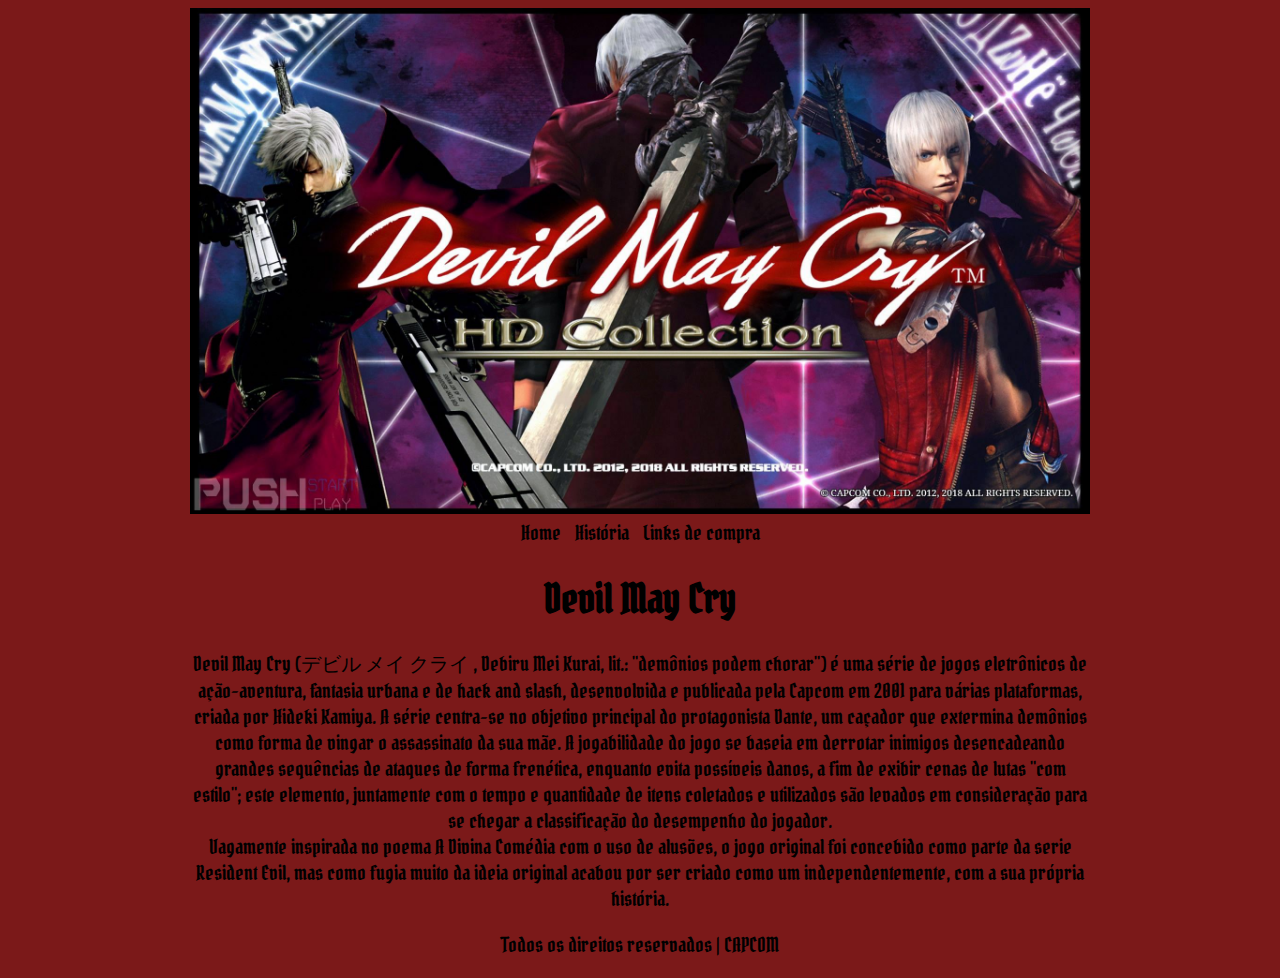
<file: index.html>
<!DOCTYPE html>
<html>
    <head>
        <meta charset="utf-8">
        <title>Home</title>
        <link rel="stylesheet" type="text/css" href="css/style.css">
        <link rel="preconnect" href="https://fonts.googleapis.com">
        <link rel="preconnect" href="https://fonts.gstatic.com" crossorigin>
        <link href="https://fonts.googleapis.com/css2?family=Pirata+One&display=swap" rel="stylesheet">
    </head>
    <body>
        <div id="principal">
            <div>
                <img src="images/banner1.jpg">
                <div id="menu">
                    <a href="index.html">Home</a>
                    <a href="pages/historia.html">História</a>
                    <a href="pages/linkscompra.html">Links de compra</a>
                </div>
            </div>
        </div>
        <div id="sobre">
            <h1>Devil May Cry</h1>
            <p>
                Devil May Cry (デビル メイ クライ , Debiru Mei Kurai, lit.: "demônios podem chorar") é uma série de jogos eletrônicos de ação-aventura, fantasia urbana e de hack and slash, desenvolvida e publicada pela Capcom em 2001 para várias plataformas, criada por Hideki Kamiya. A série centra-se no objetivo principal do protagonista Dante, um caçador que extermina demônios como forma de vingar o assassinato da sua mãe. A jogabilidade do jogo se baseia em derrotar inimigos desencadeando grandes sequências de ataques de forma frenética, enquanto evita possíveis danos, a fim de exibir cenas de lutas "com estilo"; este elemento, juntamente com o tempo e quantidade de itens coletados e utilizados são levados em consideração para se chegar a classificação do desempenho do jogador. <br>
                Vagamente inspirada no poema A Divina Comédia com o uso de alusões, o jogo original foi concebido como parte da serie Resident Evil, mas como fugia muito da ideia original acabou por ser criado como um independentemente, com a sua própria história.
            </p>
        </div>
        <div id="rodape">
            <p>
                Todos os direitos reservados | CAPCOM
            </p>
        </div>
    </body>
</html>
</file>
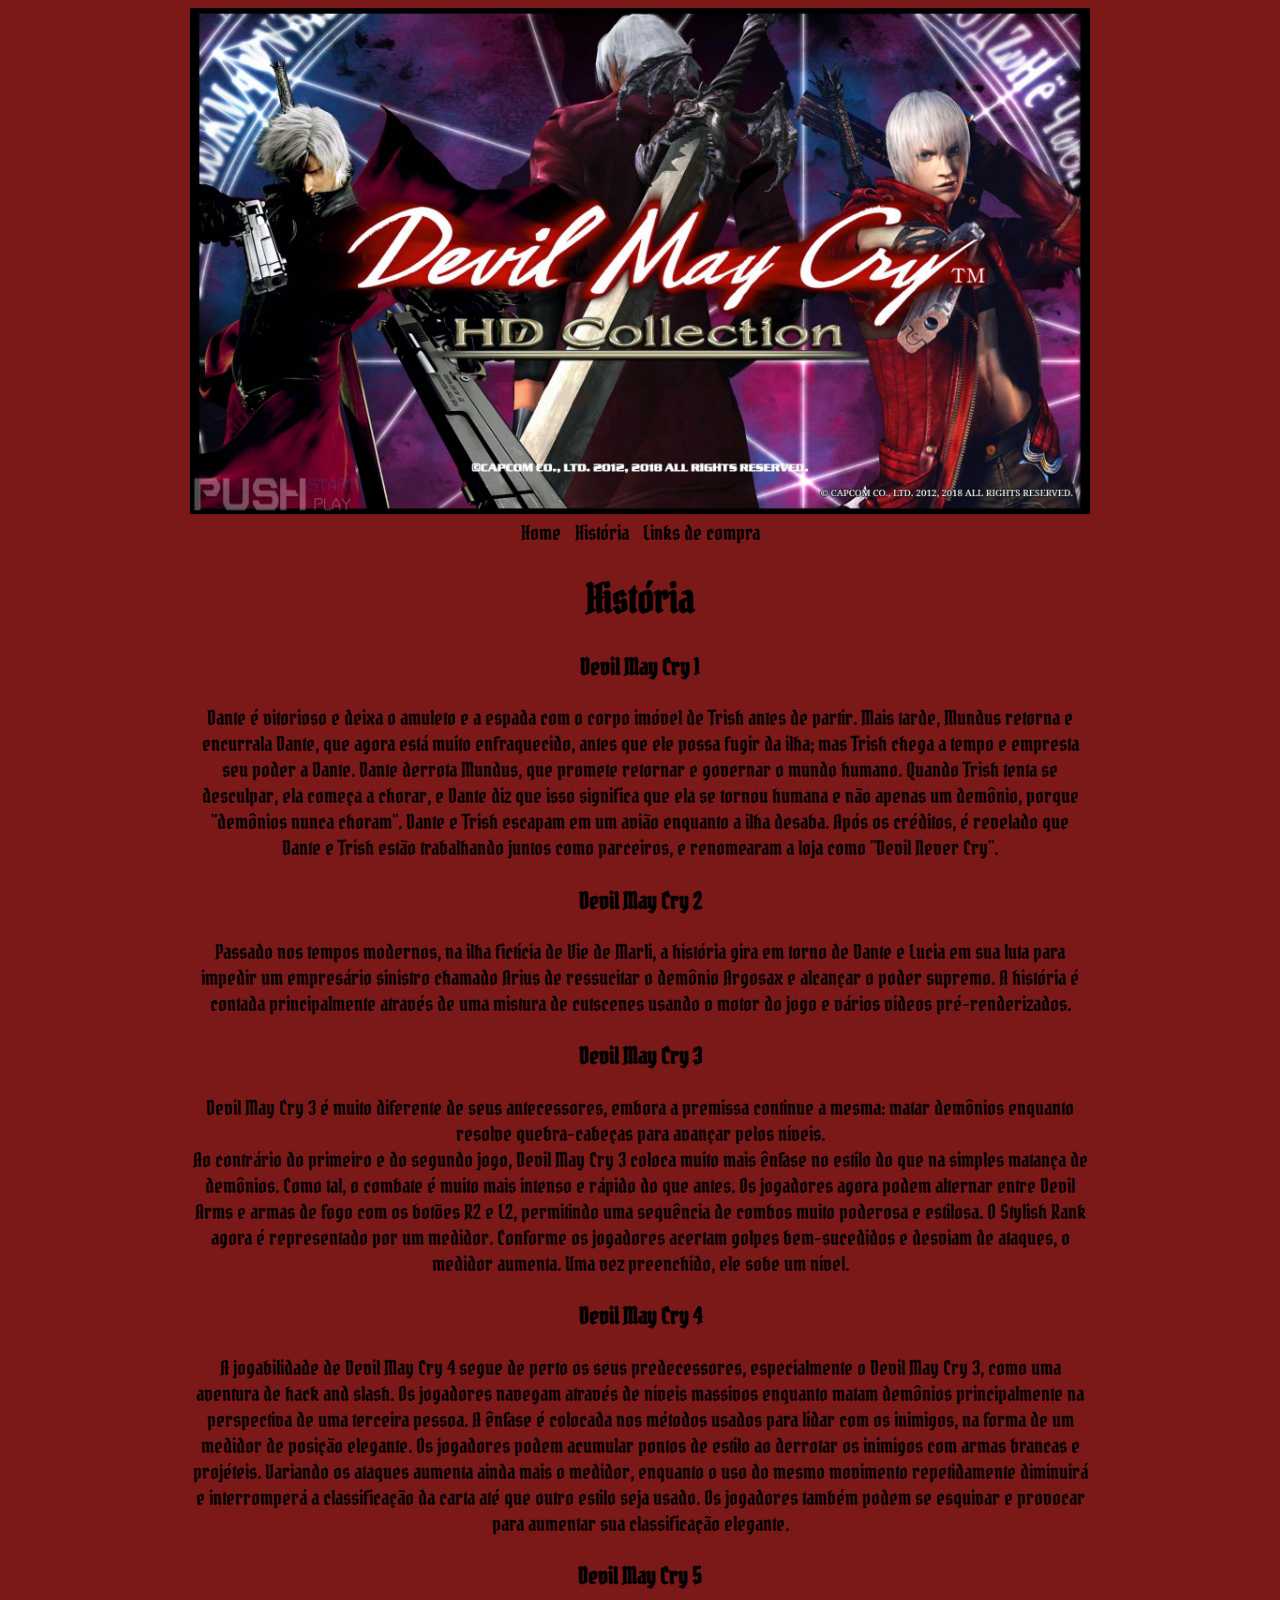
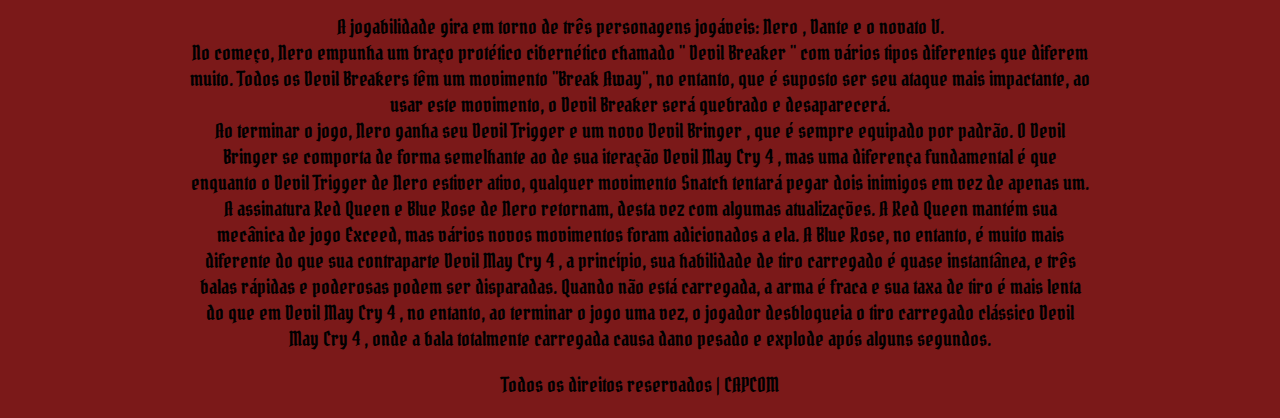
<file: pages/historia.html>
<!DOCTYPE html>
<html>
    <head>
        <meta charset="utf-8">
        <title>História</title>
        <link rel="stylesheet" type="text/css" href="../css/style.css">
        <link rel="preconnect" href="https://fonts.googleapis.com">
        <link rel="preconnect" href="https://fonts.gstatic.com" crossorigin>
        <link href="https://fonts.googleapis.com/css2?family=Pirata+One&display=swap" rel="stylesheet">
    </head>
    <body>
        <div id="principal">
            <div>
                <img src="../images/banner1.jpg">
                <div id="menu">
                    <a href="../index.html">Home</a>
                    <a href="../pages/historia.html">História</a>
                    <a href="../pages/linkscompra.html">Links de compra</a>
                </div>
            </div>
        </div>
        <div id="historia">
            <h1>História</h1>
            <h3>Devil May Cry 1</h3>
            <p>
                Dante é vitorioso e deixa o amuleto e a espada com o corpo imóvel de Trish antes de partir. Mais tarde, Mundus retorna e encurrala Dante, que agora está muito enfraquecido, antes que ele possa fugir da ilha; mas Trish chega a tempo e empresta seu poder a Dante. Dante derrota Mundus, que promete retornar e governar o mundo humano. Quando Trish tenta se desculpar, ela começa a chorar, e Dante diz que isso significa que ela se tornou humana e não apenas um demônio, porque "demônios nunca choram". Dante e Trish escapam em um avião enquanto a ilha desaba. Após os créditos, é revelado que Dante e Trish estão trabalhando juntos como parceiros, e renomearam a loja como "Devil Never Cry".
            </p>
            <h3>Devil May Cry 2</h3>
            <p>
                Passado nos tempos modernos, na ilha fictícia de Vie de Marli, a história gira em torno de Dante e Lucia em sua luta para impedir um empresário sinistro chamado Arius de ressucitar o demônio Argosax e alcançar o poder supremo. A história é contada principalmente através de uma mistura de cutscenes usando o motor do jogo e vários vídeos pré-renderizados.
            </p>
            <h3>Devil May Cry 3</h3>
            <p>
                Devil May Cry 3 é muito diferente de seus antecessores, embora a premissa continue a mesma: matar demônios enquanto resolve quebra-cabeças para avançar pelos níveis. <br>
                Ao contrário do primeiro e do segundo jogo, Devil May Cry 3 coloca muito mais ênfase no estilo do que na simples matança de demônios. Como tal, o combate é muito mais intenso e rápido do que antes. Os jogadores agora podem alternar entre Devil Arms e armas de fogo com os botões R2 e L2, permitindo uma sequência de combos muito poderosa e estilosa. O Stylish Rank agora é representado por um medidor. Conforme os jogadores acertam golpes bem-sucedidos e desviam de ataques, o medidor aumenta. Uma vez preenchido, ele sobe um nível.
            </p>
            <h3>Devil May Cry 4</h3>
            <p>
                A jogabilidade de Devil May Cry 4 segue de perto os seus predecessores, especialmente o Devil May Cry 3, como uma aventura de hack and slash. Os jogadores navegam através de níveis massivos enquanto matam demônios principalmente na perspectiva de uma terceira pessoa. A ênfase é colocada nos métodos usados para lídar com os inimigos, na forma de um medidor de posição elegante. Os jogadores podem acumular pontos de estilo ao derrotar os inimigos com armas brancas e projéteis. Variando os ataques aumenta ainda mais o medidor, enquanto o uso do mesmo movimento repetidamente diminuirá e interromperá a classificação da carta até que outro estilo seja usado. Os jogadores também podem se esquivar e provocar para aumentar sua classificação elegante.
            </p>
            <h3>Devil May Cry 5</h3>
            <p>
                A jogabilidade gira em torno de três personagens jogáveis: Nero , Dante e o novato V. <br>
                No começo, Nero empunha um braço protético cibernético chamado " Devil Breaker " com vários tipos diferentes que diferem muito. Todos os Devil Breakers têm um movimento "Break Away", no entanto, que é suposto ser seu ataque mais impactante, ao usar este movimento, o Devil Breaker será quebrado e desaparecerá. <br>
                Ao terminar o jogo, Nero ganha seu Devil Trigger e um novo Devil Bringer , que é sempre equipado por padrão. O Devil Bringer se comporta de forma semelhante ao de sua iteração Devil May Cry 4 , mas uma diferença fundamental é que enquanto o Devil Trigger de Nero estiver ativo, qualquer movimento Snatch tentará pegar dois inimigos em vez de apenas um. <br>
                A assinatura Red Queen e Blue Rose de Nero retornam, desta vez com algumas atualizações. A Red Queen mantém sua mecânica de jogo Exceed, mas vários novos movimentos foram adicionados a ela. A Blue Rose, no entanto, é muito mais diferente do que sua contraparte Devil May Cry 4 , a princípio, sua habilidade de tiro carregado é quase instantânea, e três balas rápidas e poderosas podem ser disparadas. Quando não está carregada, a arma é fraca e sua taxa de tiro é mais lenta do que em Devil May Cry 4 , no entanto, ao terminar o jogo uma vez, o jogador desbloqueia o tiro carregado clássico Devil May Cry 4 , onde a bala totalmente carregada causa dano pesado e explode após alguns segundos.
            </p>
        </div>
        <div id="rodape">
            <p>
                Todos os direitos reservados | CAPCOM
            </p>
        </div>
    </body>
</html>
</file>
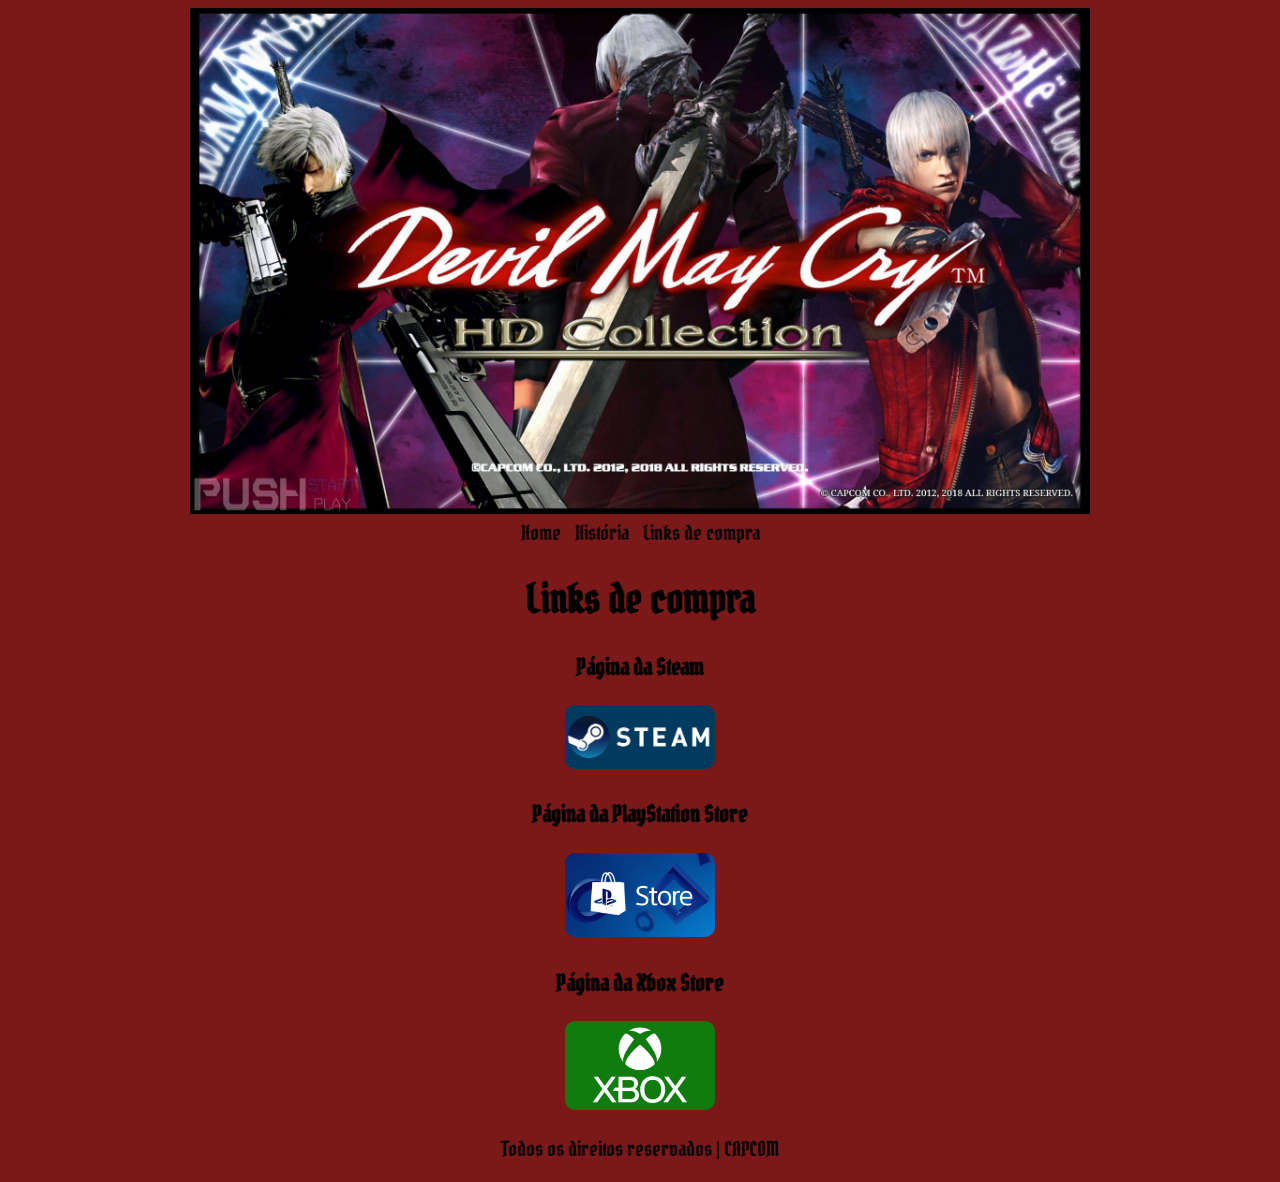
<file: pages/linkscompra.html>
<!DOCTYPE html>
<html>
    <head>
        <meta charset="utf-8">
        <title>Links de Compra</title>
        <link rel="stylesheet" type="text/css" href="../css/style.css">
        <link rel="preconnect" href="https://fonts.googleapis.com">
        <link rel="preconnect" href="https://fonts.gstatic.com" crossorigin>
        <link href="https://fonts.googleapis.com/css2?family=Pirata+One&display=swap" rel="stylesheet">
    </head>
    <body>
        <div id="principal">
            <div>
                <img src="../images/banner1.jpg">
                <div id="menu">
                    <a href="../index.html">Home</a>
                    <a href="../pages/historia.html">História</a>
                    <a href="../pages/linkscompra.html">Links de compra</a>
                </div>
            </div>
        </div>
        <div id="links">
            <h1>Links de compra</h1>
            <h3>Página da Steam</h3>
            <a href="https://store.steampowered.com/sale/devil-may-cry/" target="_blank"> <img src="../images/steam.jpg"></a>
            <h3>Página da PlayStation Store</h3>
            <a href="https://store.playstation.com/en-us/product/UP0102-CUSA09407_00-DMCHDC0000000000/" target="_blank"> <img src="../images/ps.jpg"></a>
            <h3>Página da Xbox Store</h3>
            <a href="https://www.xbox.com/en-us/games/store/devil-may-cry-hd-collection/bvnrff9xj6km?source=lp" target="_blank"> <img src="../images/xbox.png"></a>
        </div>
    <div id="rodape">
        <p>
            Todos os direitos reservados | CAPCOM
        </p>
    </div>
</body>
</html>
</file>
<file: css/style.css>
body{
    background-color: rgba(112, 7, 7, 0.924);
    font-size: 20px;
    font-family: "Pirata One", system-ui;
    font-weight: 400;
    font-style: normal;
}
#principal{
    width: 900px;
    margin: 0 auto;
}
#principal img{
    width: 900px;
}
#menu {
    text-align: center;
}
a{
    color: black;
    text-decoration: none;
    padding: 5px;
}
a:hover{
    color:white;
}
#sobre{
    text-align: center;
    margin: 0 auto;
    width: 900px;
}
#rodape{
    text-align: center;
}
#historia{
    text-align: center;
    margin: 0 auto;
    width: 900px;
    font-size: 20px;
}
#links{
    text-align: center;
    margin: 0 auto;
    width: 900px;
}
#links a img{
    width: 150px;
    border-radius: 10px;
}
</file>
